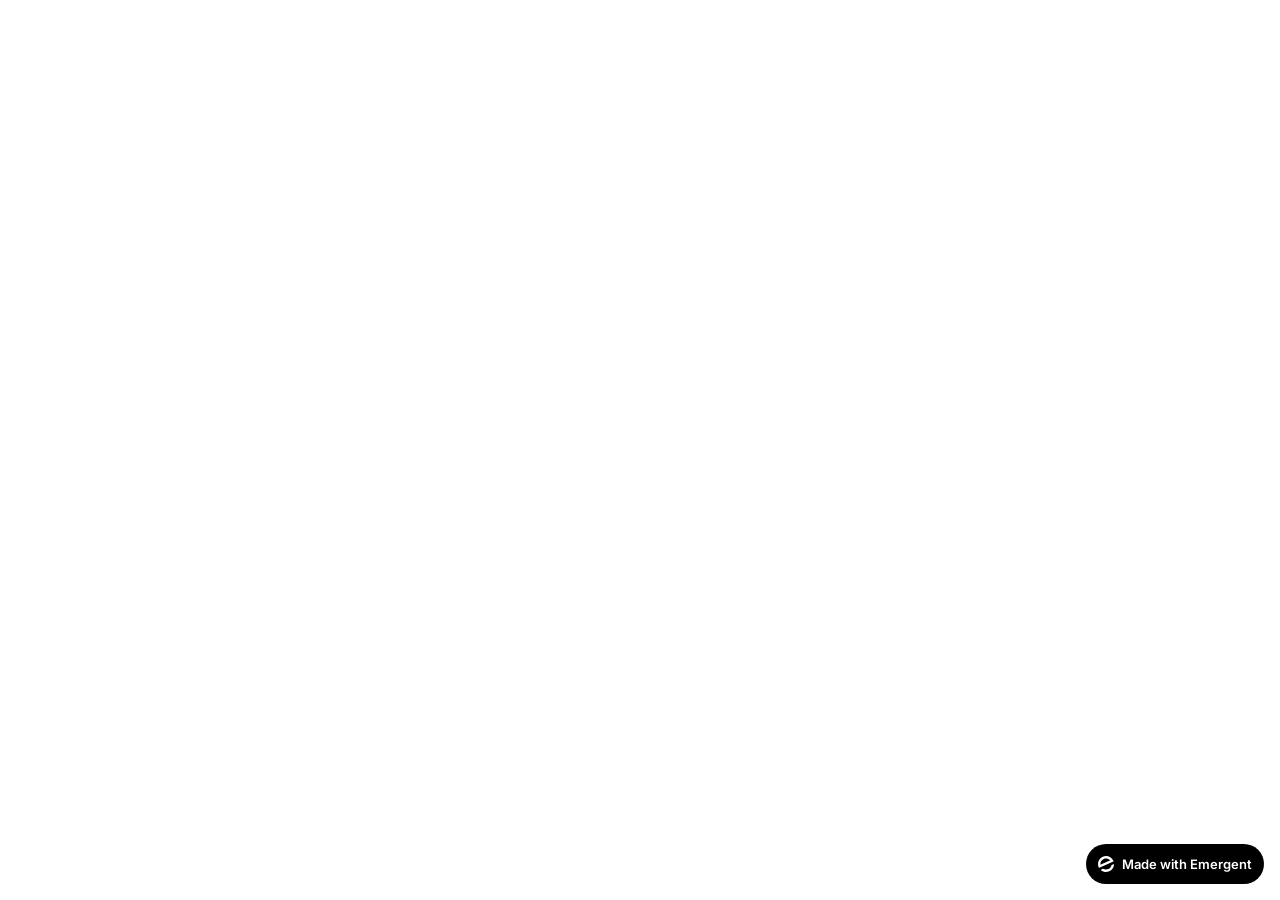
<file: frontend/public/index.html>
<!doctype html>
<html lang="en">
    <head>
        <meta charset="utf-8" />
        <meta name="viewport" content="width=device-width, initial-scale=1" />
        <meta name="theme-color" content="#1E3A8A" />
        <meta name="description" content="PostalRD Pro - Indian Postal Service RD Agent Dashboard for managing customers, tracking payments, and calculating maturity." />
        <meta name="apple-mobile-web-app-capable" content="yes" />
        <meta name="apple-mobile-web-app-status-bar-style" content="black-translucent" />
        <meta name="apple-mobile-web-app-title" content="PostalRD" />
        <meta name="mobile-web-app-capable" content="yes" />
        <link rel="apple-touch-icon" href="%PUBLIC_URL%/apple-touch-icon.png" />
        <link rel="icon" type="image/png" sizes="32x32" href="%PUBLIC_URL%/icons/favicon-32.png" />
        <link rel="icon" type="image/png" sizes="96x96" href="%PUBLIC_URL%/icons/favicon-96.png" />
        <link rel="manifest" href="%PUBLIC_URL%/manifest.json" />
        <link rel="preconnect" href="https://fonts.googleapis.com" />
        <link rel="preconnect" href="https://fonts.gstatic.com" crossorigin />
        <link href="https://fonts.googleapis.com/css2?family=Inter:wght@600&display=swap" rel="stylesheet" />
        <!--
        manifest.json provides metadata used when your web app is installed on a
        user's mobile device or desktop. See https://developers.google.com/web/fundamentals/web-app-manifest/
        -->
        <!--
        Notice the use of %PUBLIC_URL% in the tags above.
        It will be replaced with the URL of the `public` folder during the build.
        Only files inside the `public` folder can be referenced from the HTML.

        Unlike "/favicon.ico" or "favicon.ico", "%PUBLIC_URL%/favicon.ico" will
        work correctly both with client-side routing and a non-root public URL.
        Learn how to configure a non-root public URL by running `npm run build`.
        -->
        <title>PostalRD Pro</title>
        <script>window.addEventListener("error",function(e){if(e.error instanceof DOMException&&e.error.name==="DataCloneError"&&e.message&&e.message.includes("PerformanceServerTiming")){e.stopImmediatePropagation();e.preventDefault()}},true);</script>
        <script src="https://assets.emergent.sh/scripts/emergent-main.js"></script>
    </head>
    <body>
        <noscript>You need to enable JavaScript to run this app.</noscript>
        <div id="root"></div>
        <!--
      This HTML file is a template.
      If you open it directly in the browser, you will see an empty page.

      You can add webfonts, meta tags, or analytics to this file.
      The build step will place the bundled scripts into the <body> tag.

      To begin the development, run `npm start` or `yarn start`.
      To create a production bundle, use `npm run build` or `yarn build`.
    -->
        <a
            id="emergent-badge"
            target="_blank"
            href="https://app.emergent.sh/?utm_source=emergent-badge"
            style="
                display: inline-flex !important;
                box-sizing: border-box;
                width: 178px;
                height: 40px;
                padding: 8px 12px 8px 12px;
                align-items: center !important;
                gap: 8px;
                border-radius: 50px !important;
                background: #000 !important;
                position: fixed !important;
                bottom: 16px;
                right: 16px;
                text-decoration: none;
                font-family: -apple-system, BlinkMacSystemFont,
                    &quot;Segoe UI&quot;, Roboto, Oxygen, Ubuntu, Cantarell,
                    &quot;Open Sans&quot;, &quot;Helvetica Neue&quot;,
                    sans-serif !important;
                font-size: 12px !important;
                z-index: 9999 !important;
            "
        >
            <svg xmlns="http://www.w3.org/2000/svg" width="16" height="16" viewBox="0 0 16 16" fill="none">
                <path d="M15.5702 8.13142C15.7729 8.0412 16.0007 8.18878 15.9892 8.4103C15.8374 11.3192 14.0965 14.0405 11.2531 15.3065C8.40964 16.5725 5.2224 16.0453 2.95912 14.2117C2.78676 14.072 2.82955 13.804 3.03219 13.7137L4.95677 12.8568C5.04866 12.8159 5.15446 12.823 5.24204 12.8725C6.73377 13.7153 8.59176 13.8649 10.2772 13.1145C11.9626 12.3641 13.0947 10.8833 13.4665 9.21075C13.4883 9.11256 13.5539 9.02918 13.6457 8.98827L15.5702 8.13142Z" fill="white"/>
                <path fill-rule="evenodd" clip-rule="evenodd" d="M15.3066 4.74698L15.5067 5.19653C15.5759 5.35178 15.5061 5.53366 15.3508 5.60278L1.29992 11.8586C1.14467 11.9278 0.962794 11.8579 0.893675 11.7027L0.701732 11.2716L0.693457 11.2531C-1.10317 7.21778 0.711626 2.49007 4.74692 0.693443C8.78221 -1.10318 13.51 0.711693 15.3066 4.74698ZM2.82356 8.55367C2.63552 8.63739 2.41991 8.51617 2.40853 8.31065C2.28373 6.05724 3.53858 3.85787 5.72286 2.88536C7.90715 1.91286 10.3813 2.45199 11.9724 4.05256C12.1175 4.19854 12.0633 4.43988 11.8753 4.5236L2.82356 8.55367Z" fill="white"/>
            </svg>
            <p
                style="
                    color: #FFF !important;
                    font-family: 'Inter', sans-serif !important;
                    font-size: 13px !important;
                    font-style: normal !important;
                    font-weight: 600 !important;
                    line-height: 20px !important;
                    margin: 0 !important;
                    white-space: nowrap !important;
                "
            >
                Made with Emergent
            </p>
        </a>
        <script>
            !(function (t, e) {
                var o, n, p, r;
                e.__SV ||
                    ((window.posthog = e),
                    (e._i = []),
                    (e.init = function (i, s, a) {
                        function g(t, e) {
                            var o = e.split(".");
                            2 == o.length && ((t = t[o[0]]), (e = o[1])),
                                (t[e] = function () {
                                    t.push(
                                        [e].concat(
                                            Array.prototype.slice.call(
                                                arguments,
                                                0,
                                            ),
                                        ),
                                    );
                                });
                        }
                        ((p = t.createElement("script")).type =
                            "text/javascript"),
                            (p.crossOrigin = "anonymous"),
                            (p.async = !0),
                            (p.src =
                                s.api_host.replace(
                                    ".i.posthog.com",
                                    "-assets.i.posthog.com",
                                ) + "/static/array.js"),
                            (r =
                                t.getElementsByTagName(
                                    "script",
                                )[0]).parentNode.insertBefore(p, r);
                        var u = e;
                        for (
                            void 0 !== a ? (u = e[a] = []) : (a = "posthog"),
                                u.people = u.people || [],
                                u.toString = function (t) {
                                    var e = "posthog";
                                    return (
                                        "posthog" !== a && (e += "." + a),
                                        t || (e += " (stub)"),
                                        e
                                    );
                                },
                                u.people.toString = function () {
                                    return u.toString(1) + ".people (stub)";
                                },
                                o =
                                    "init me ws ys ps bs capture je Di ks register register_once register_for_session unregister unregister_for_session Ps getFeatureFlag getFeatureFlagPayload isFeatureEnabled reloadFeatureFlags updateEarlyAccessFeatureEnrollment getEarlyAccessFeatures on onFeatureFlags onSurveysLoaded onSessionId getSurveys getActiveMatchingSurveys renderSurvey canRenderSurvey canRenderSurveyAsync identify setPersonProperties group resetGroups setPersonPropertiesForFlags resetPersonPropertiesForFlags setGroupPropertiesForFlags resetGroupPropertiesForFlags reset get_distinct_id getGroups get_session_id get_session_replay_url alias set_config startSessionRecording stopSessionRecording sessionRecordingStarted captureException loadToolbar get_property getSessionProperty Es $s createPersonProfile Is opt_in_capturing opt_out_capturing has_opted_in_capturing has_opted_out_capturing clear_opt_in_out_capturing Ss debug xs getPageViewId captureTraceFeedback captureTraceMetric".split(
                                        " ",
                                    ),
                                n = 0;
                            n < o.length;
                            n++
                        )
                            g(u, o[n]);
                        e._i.push([i, s, a]);
                    }),
                    (e.__SV = 1));
            })(document, window.posthog || []);
            posthog.init("phc_xAvL2Iq4tFmANRE7kzbKwaSqp1HJjN7x48s3vr0CMjs", {
                api_host: "https://us.i.posthog.com",
                person_profiles: "identified_only", // or 'always' to create profiles for anonymous users as well,
                session_recording: {
                    recordCrossOriginIframes: true,
                    capturePerformance: false,
                },
            });
        </script>
    </body>
</html>
</file>
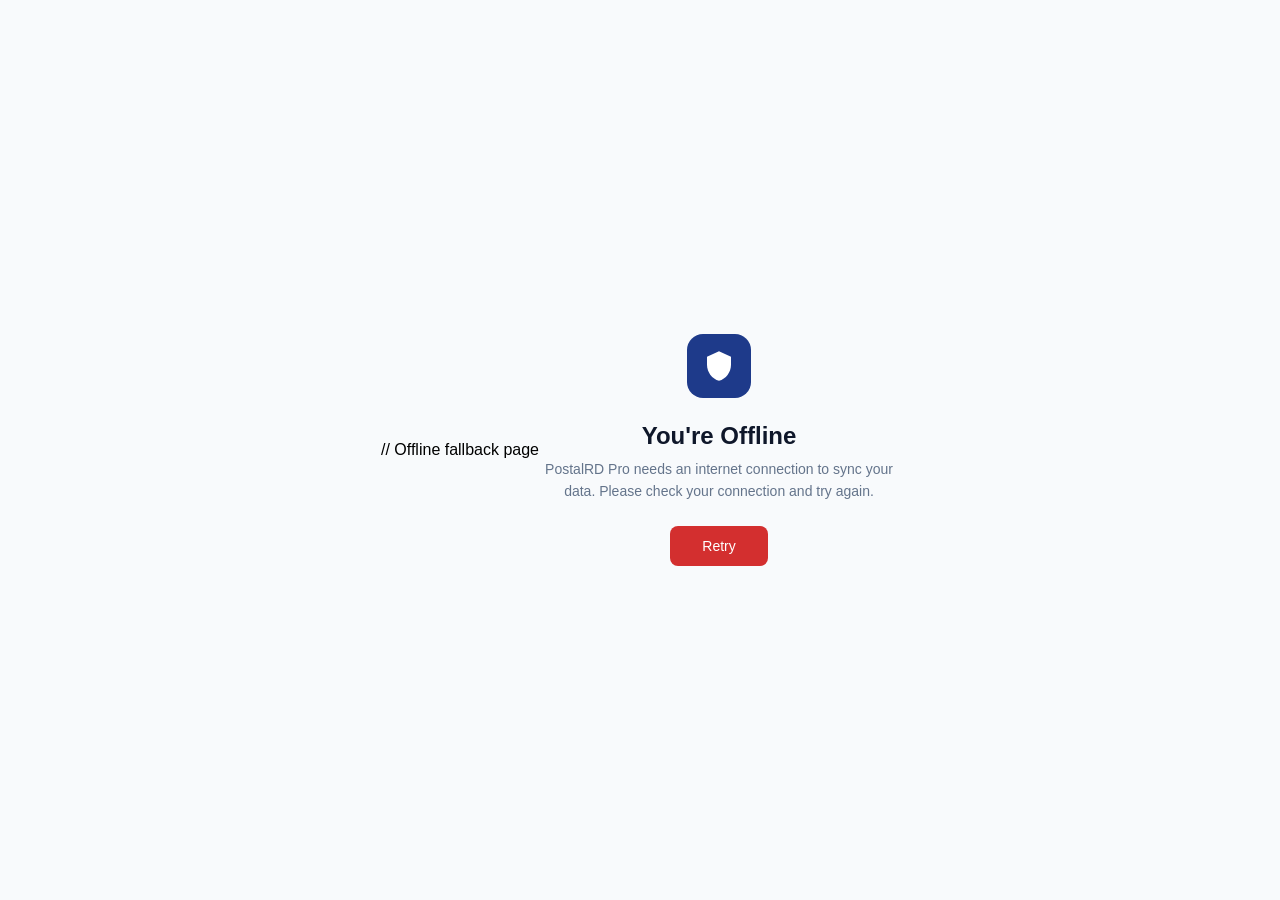
<file: frontend/public/offline.html>
// Offline fallback page
<!DOCTYPE html>
<html lang="en">
<head>
  <meta charset="utf-8">
  <meta name="viewport" content="width=device-width, initial-scale=1">
  <title>PostalRD Pro - Offline</title>
  <style>
    * { margin: 0; padding: 0; box-sizing: border-box; }
    body { 
      font-family: 'Inter', -apple-system, sans-serif; 
      background: #F8FAFC; 
      display: flex; 
      align-items: center; 
      justify-content: center; 
      min-height: 100vh; 
      padding: 24px;
    }
    .container { text-align: center; max-width: 360px; }
    .icon { 
      width: 64px; height: 64px; 
      background: #1E3A8A; 
      border-radius: 16px; 
      display: flex; align-items: center; justify-content: center;
      margin: 0 auto 24px;
    }
    .icon svg { width: 32px; height: 32px; fill: white; }
    h1 { font-family: 'Manrope', sans-serif; font-size: 24px; color: #0F172A; margin-bottom: 8px; }
    p { color: #64748B; font-size: 14px; line-height: 1.6; margin-bottom: 24px; }
    button {
      background: #D32F2F; color: white; border: none; 
      padding: 12px 32px; border-radius: 8px; font-size: 14px; font-weight: 500;
      cursor: pointer;
    }
    button:hover { background: #C62828; }
  </style>
</head>
<body>
  <div class="container">
    <div class="icon">
      <svg viewBox="0 0 24 24"><path d="M12 1L3 5v6c0 5.55 3.84 10.74 9 12 5.16-1.26 9-6.45 9-12V5l-9-4z"/></svg>
    </div>
    <h1>You're Offline</h1>
    <p>PostalRD Pro needs an internet connection to sync your data. Please check your connection and try again.</p>
    <button onclick="window.location.reload()">Retry</button>
  </div>
</body>
</html>
</file>
